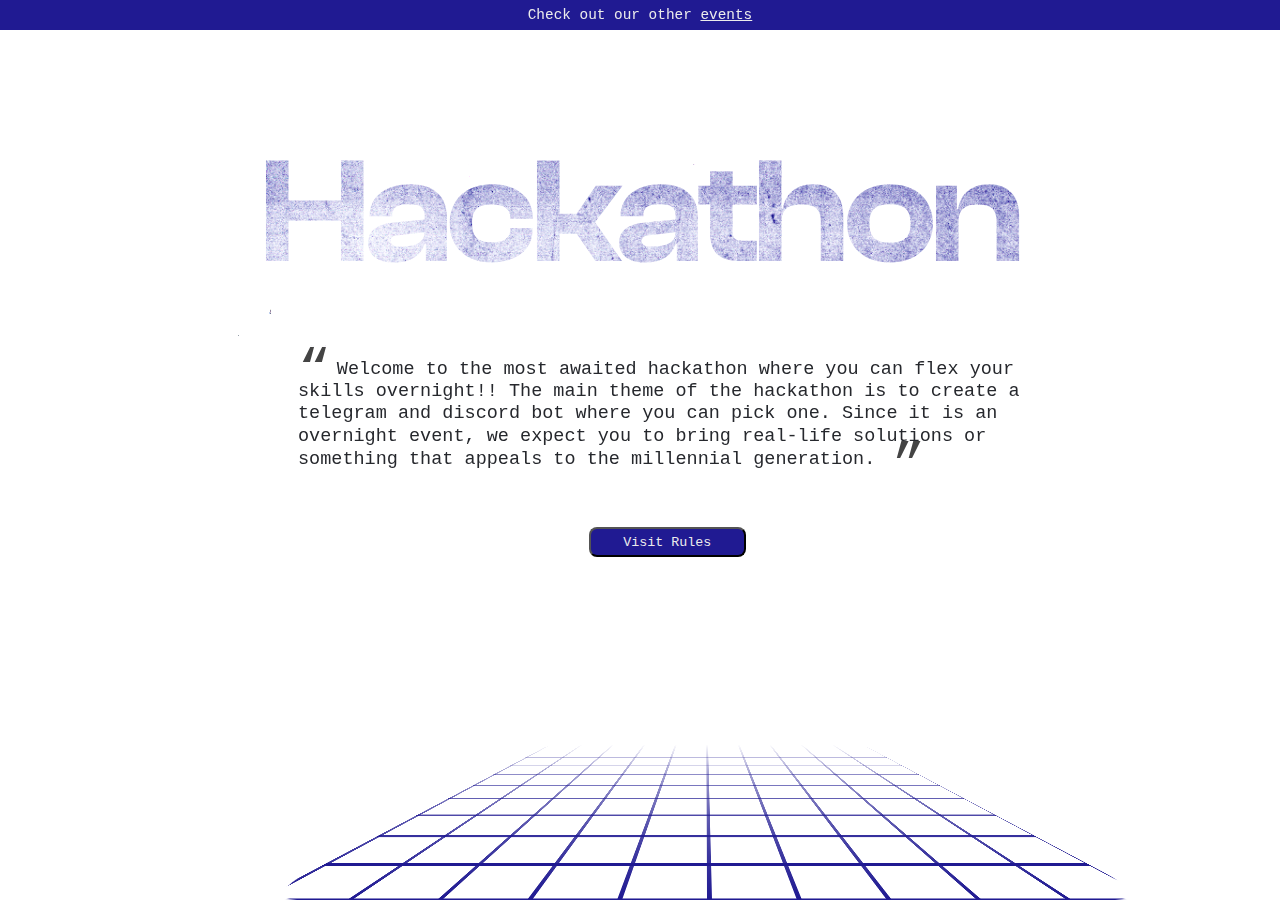
<file: index.html>
<!DOCTYPE html> 
<html>
    <head>
        <meta http-equiv="Content-Type" content="text/html; charset=utf-8">
        <meta name="viewport" content="width=device-width, initial-scale=1">
        <title>Hackathon-ASEB</title>
        <link rel="stylesheet" href="./style.css" type="text/css" >
    </head>
    <body>
        <div class="banner">
            <p>Check out our other <a href="https://forges.games" style="text-decoration: underline;color: #ececec;">events</a></p>
        </div>
        <div class="container">
            <section>
                <h1 aria-label="Carson"><span aria-hidden="true">Hackathon</span></h1>
                <blockquote>Welcome to the most awaited hackathon where you can flex your skills overnight!! The main theme of the hackathon is to create a telegram and discord bot where you can pick one. Since it is an overnight event, we expect you to bring real-life solutions or something that appeals to the millennial generation. </blockquote>
            </section>
        </div>

        <div style="width: 35%;margin-left: 46%;margin-top: -15.5%;">
        <button style="width: 35%; height: 30px;background-color: #201a92;color:#ececec;border-radius: 8px; margin-top: 20px;" ><a href="./rules.html" style="text-decoration: none; color:#ececec;font-family: 'courier';">Visit Rules</a></button>
        </div>
        <section class="grid-container">
            <div class="grid-line"></div>
            <div class="grid-line"></div>
            <div class="grid-line"></div>
            <div class="grid-line"></div>
            <div class="grid-line"></div> 
            <div class="grid-line"></div>
            <div class="grid-line"></div>
            <div class="grid-line"></div>
            <div class="grid-line"></div>
            <div class="grid-line"></div>
            <div class="grid-line"></div>
        </section>
    </body>
</html>
</file>
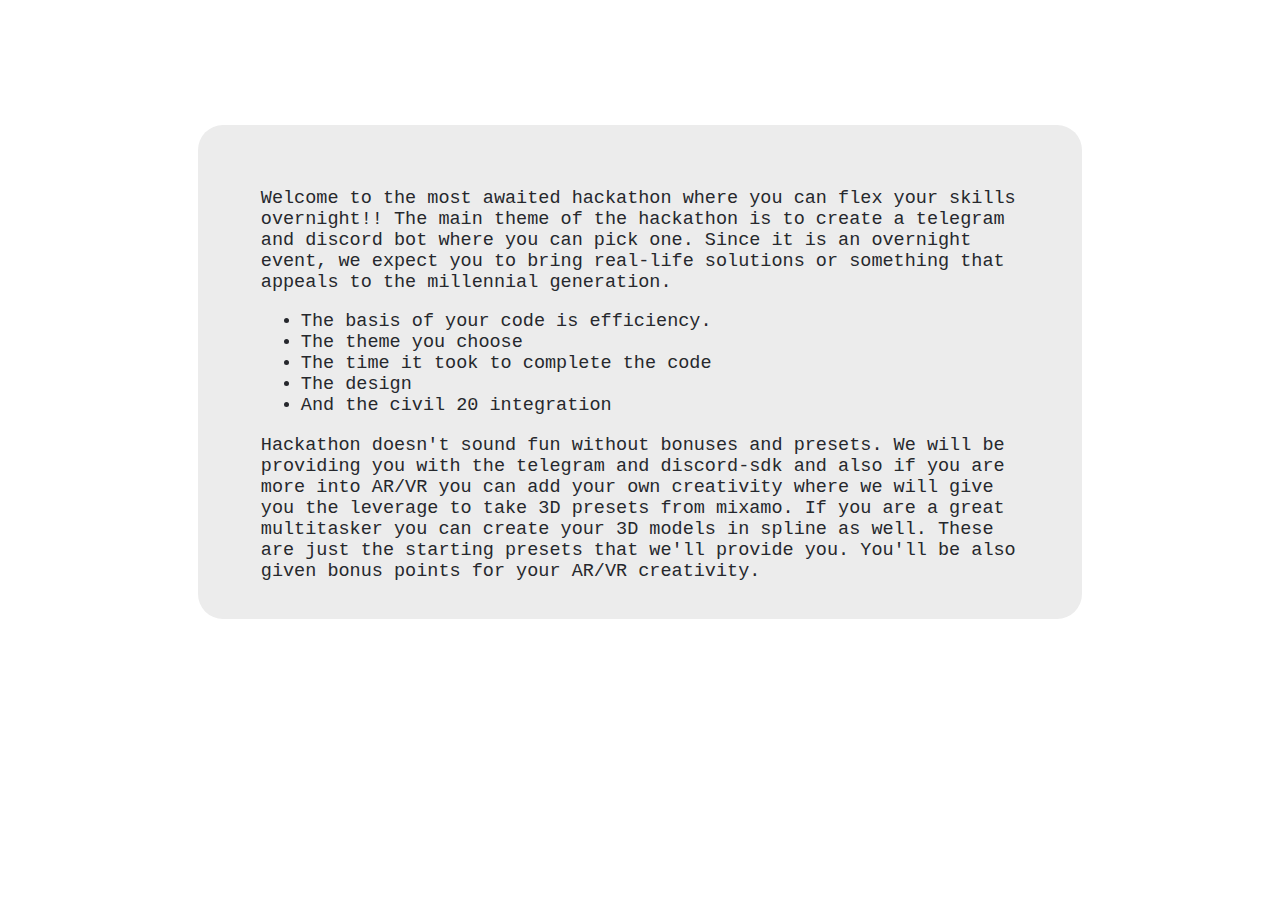
<file: rules.html>
<html>
    <head>
        <title>Rules</title>
    </head>
    <body>
        <div style="margin-top:125px;width:60%;margin-left:15%;padding-left:5%;padding-right:5%;height:450px;padding-top:3.5%;border-radius:25px;background:#ececec;color:#26282d;font-family: 'courier';font-size: 18.5px;color: #26282d;font-weight: 100;">
            <p>Welcome to the most awaited hackathon where you can flex your skills overnight!! The main theme of the hackathon is to create a telegram and discord bot where you can pick one. Since it is an overnight event, we expect you to bring real-life solutions or something that appeals to the millennial generation. </p>
            <ul>
                <li>
                    The basis of your code is efficiency.
                </li>
                <li>
                    The theme you choose 
                </li>
                <li>
                    The time it took to complete the code
                </li>
                <li>
                    The design
                </li>
                <li>
                    And the civil 20 integration
                </li>
    
            </ul>
            <p>Hackathon doesn't sound fun without bonuses and presets. We will be providing you with the telegram and discord-sdk and also if you are more into AR/VR you can add your own creativity where we will give you the leverage to take 3D presets from mixamo. If you are a great multitasker you can create your 3D models in spline as well. These are just the starting presets that we'll provide you. You'll be also given bonus points for your AR/VR creativity.</p>
        </div>
    </body>
</html>
</file>
<file: style.css>
* {
	padding: 0;
	margin: 0;
	box-sizing: border-box;
}
@font-face {
    font-family: 'Cambridge';
    src: url("./public/fonts/Cambridge.ttf");
}
@font-face {
    font-family: 'Clash-display';
    src: url("./public/fonts/ClashDisplay-Semibold.otf");
}

html {
	font-size: 48px;
}

.container {
	width: 100%;
	padding-bottom: -15px;
	
	margin: 0 auto;
    background: linear-gradient(to bottom,transparent,rgb(255,255,255) rgb(214,219,220));
	
	background-repeat: no-repeat;
	background-blend-mode: multiply; 
}

section {
    border-radius: 40px;
    padding-top: 80px;
	width: 100%;
	max-width: 900px;
	height: 13rem;
	margin: 0 auto;
	background: #fff;
	overflow: hidden;
}

h1 {
	position: relative;
	margin-bottom: 2rem;
	font-family: 'Clash-display';
	color: #201a92;
	font-size: 30px;
	line-height: .75;
	letter-spacing: -0.037em;
	
}

h1:after {
	content: 'carson';
	position: absolute;
	left: 0;
    height: 200px;
    margin-top: -10px;
	background: url('./public/images/dc-distressed-bg-1.jpg');
	background-size: cover;
    align-items: center;
    justify-items: center;
    padding-left: 350px;
	color: rgba(255, 255, 255, 0);
	mix-blend-mode: hard-light;
}

b:nth-of-type(1),
b:nth-of-type(2) {
	letter-spacing: -0.0442em;
}

blockquote { /* NB start blockquote lock at 15 px */		
	padding-left: 2.25rem;
	padding-right: 1.25rem;
	font-family: 'courier';
	color: #26282d;
	font-weight: 100;
	font-size: 1.2em;
	line-height: 1.2;
}

blockquote:before {
        content: open-quote;
  	font-size: 3em;
  	color: #444;
  	line-height: 0.1em;
  	margin-right: 0.1em;
  	vertical-align: -0.2em;
}

blockquote:after {
	content: close-quote;
  	font-size: 3em;
  	color: #444;
  	line-height: 0.7em;
  	margin-left: 0.1em;
  	vertical-align: -0.3em;
}
button{
	color: #ececec;
}
.banner{
	font-family: 'courier';
	width: 100%;
	background: #201a92;
	height: 30px;
	font-size: 0.3em;
	color: #ececec;
	text-align: center;
	display: flex;
	align-items: center;
	justify-content: center;
}

.grid-container { 
	position: absolute; width: 500vh; height: 65vh; bottom: 0; left: 20%; overflow: hidden; 
	transform: perspective(200px) rotateX(40deg) scale(1) translateZ(0);
	transform-origin: bottom;
	padding: 1px; 
	-webkit-background-clip: content-box; 
	-webkit-backface-visibility: hidden;
	outline: 1px solid transparent; 
	will-change: transform; 
}

.grid-line { height: 100%; width: 100%; position: absolute; }


.grid-line:before,
.grid-line:after  { content: ""; display: block; position: absolute; }
.grid-line:before { height: 5px; width: 100%; background: #201a92; }
.grid-line:after  { height: 100%; width: 5px; background-image: linear-gradient(transparent, #201a92); }

.grid-line:nth-child(1):before  { top: 0%;  opacity: 0; }
.grid-line:nth-child(2):before  { top: 10%; opacity: 0; }
.grid-line:nth-child(3):before  { top: 20%; opacity: .3; }
.grid-line:nth-child(4):before  { top: 30%; opacity: .4; }
.grid-line:nth-child(5):before  { top: 40%; opacity: .5; }
.grid-line:nth-child(6):before  { top: 50%; opacity: .6; }
.grid-line:nth-child(7):before  { top: 60%; opacity: .7; }
.grid-line:nth-child(8):before  { top: 70%; opacity: .8; }
.grid-line:nth-child(9):before  { top: 80%; opacity: .9; }
.grid-line:nth-child(10):before { top: 90%; opacity: 1; }
.grid-line:nth-child(11):before { top: calc(100% - 3px); }


.grid-line:nth-child(1):after  { left: 0%;  }
.grid-line:nth-child(2):after  { left: 10%; }
.grid-line:nth-child(3):after  { left: 20%; }
.grid-line:nth-child(4):after  { left: 30%; }
.grid-line:nth-child(5):after  { left: 40%; }
.grid-line:nth-child(6):after  { left: 50%; }
.grid-line:nth-child(7):after  { left: 60%; }
.grid-line:nth-child(8):after  { left: 70%; }
.grid-line:nth-child(9):after  { left: 80%; }
.grid-line:nth-child(10):after { left: 90%; }
.grid-line:nth-child(11):after { left: calc(100% - 3px); }
/* ----------------------- locks ------------------------*/  

@media (min-width: 900px) {

	.container {
		padding-top: -100px;
		margin-top: -200px;
	}
			
	h1 {
		font-size: 150px;
        text-align: center;
		margin-bottom: 0.6em;
	}

	b:nth-of-type(1),
	b:nth-of-type(2) {
		letter-spacing: -19px; 
	}

	blockquote {
		font-size: 18.5px;
	}
}

@media (min-width: 1176px) {
	
    .container {
		padding-top: 246.5px; 
	}	
}
</file>
